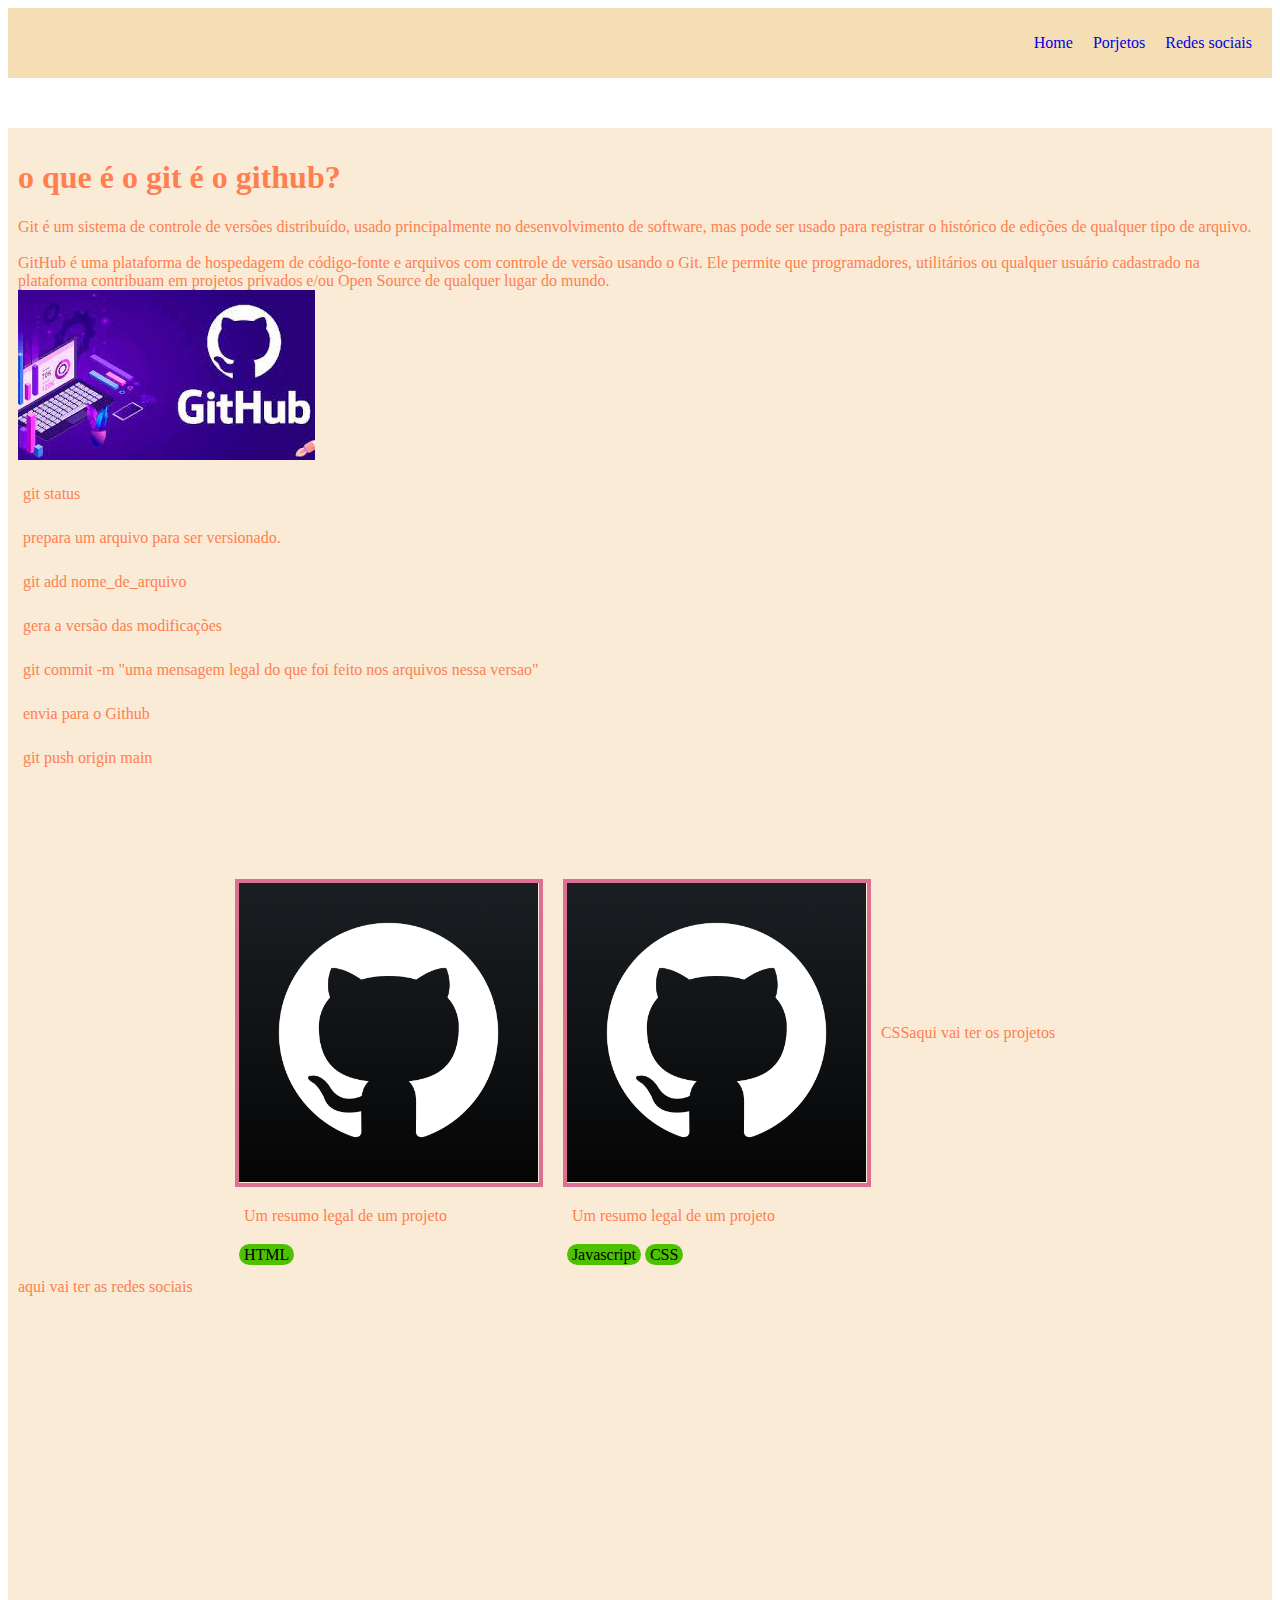
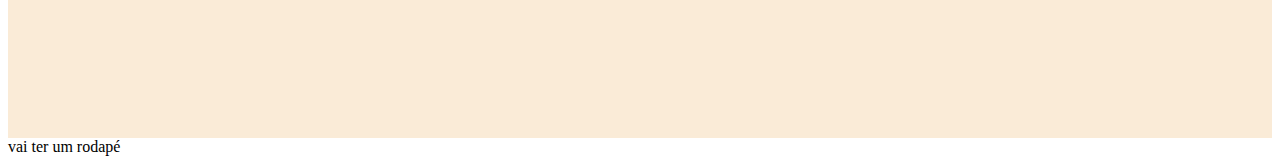
<file: index.html>
<!DOCTYPE html>
<html lang="en">
<head>
    <meta charset="UTF-8">
    <meta http-quiv="X-UA-Compatible" content="IE=edge">
    <meta name="viewport" content="width=device-width, initial-scale=1.0">
    <title>Meu site pessoal</title>
    <link href="estilo.css" type="text/css" rel="stylesheet">
</head>
<body>
    <nav>
        <li><a href="#home">Home</a></li>
        <li><a href="#projetos">Porjetos</a></li>
        <li><a href="#redes_sociais">Redes sociais </a></li>
    </nav>
    <div class="conteudo">
        <section id="home">
        <H1>o que é o git é o github?</H1>
        <div>
            Git é um sistema de controle de versões distribuído, usado principalmente no desenvolvimento de software, mas pode ser usado para registrar o histórico de edições de qualquer tipo de arquivo.<br><br>
        </div>
        <div>
            GitHub é uma plataforma de hospedagem de código-fonte e arquivos com controle de versão usando o Git. Ele permite que programadores, utilitários ou qualquer usuário cadastrado na plataforma contribuam em projetos privados e/ou Open Source de qualquer lugar do mundo. 
        </div>
        <img src="img/oi.jfif">
        <p class="comando-git">
            git status
        </p>
        <p>prepara um arquivo para ser versionado.</p>
        <p class="comando-git">
            git add nome_de_arquivo
        </p>
        <p>gera a versão das modificações</p>
        <p class="comando-git">
            git commit -m "uma mensagem legal do que foi feito nos arquivos nessa versao"
        </p>
        <p> envia para o Github</p>
        <p class="comando-git">
            git push origin main
        </p>
        </section>
        <section id="projetos">
        <div class="projeto">
            <img src="img/unnamed.png" alt="">
            <div>
                <p>Um resumo legal de um projeto</p>
                <div class="labels">
                    <span>HTML</span>
                </div>
            </div>
        </div> 
        <div class="projeto">
            <img src="img/unnamed.png" alt="">
            <div>
                <p>Um resumo legal de um projeto</p>
                <div class="labels">
                    <span>Javascript</span>
                    <span>CSS</span>
                </div>
            </div>
        </div>
        <span>CSS</span>
        aqui vai ter os projetos
    </section>
    <section id="redes_sociais">
        aqui vai ter as redes sociais
    </section>
</div>
    <footer> vai ter um rodapé </footer>
</body>
</html>
</file>
<file: estilo.css>
nav {
    height: 50px;
    background-color:wheat;
    color:pink;
    padding: 10px;
    display: flex;
    align-items:center;
    justify-content: end;
    list-style-type: none;
}
nav li{
    padding: 10px
}
a{
    text-decoration: none;
}
a:hover{
    text-decoration: none;
    color:rgb(246, 240, 255);
}
section{
    min-height: 450px;
    background-color:antiquewhite;
    color:coral;
    padding:10px;
}
section:hover{
    background-color:wheat;
    color:black;
}
.comando-gift{
    padding:5px;
    font-size:2rem;
    border:3px solid purple;
    background-color:white;
    color: gray;
}
p{
    padding: 5px;
}
.conteudo{
    margin-top: 50px;
}
#projetos{
    display:flex;
    align-items: center;
    justify-content: center;
    flex-wrap: wrap;
}
.projeto{
    height:300px;
    width:300px;
    border: palevioletred solid 4px;
    margin: 10px;
}
.projeto>img {
    width:299px;
}
.labels span{
    color: black !important;
    background-color: rgb(78, 194, 1);
    border-radius: 100px;
    padding: 2px 5px;
}
</file>
